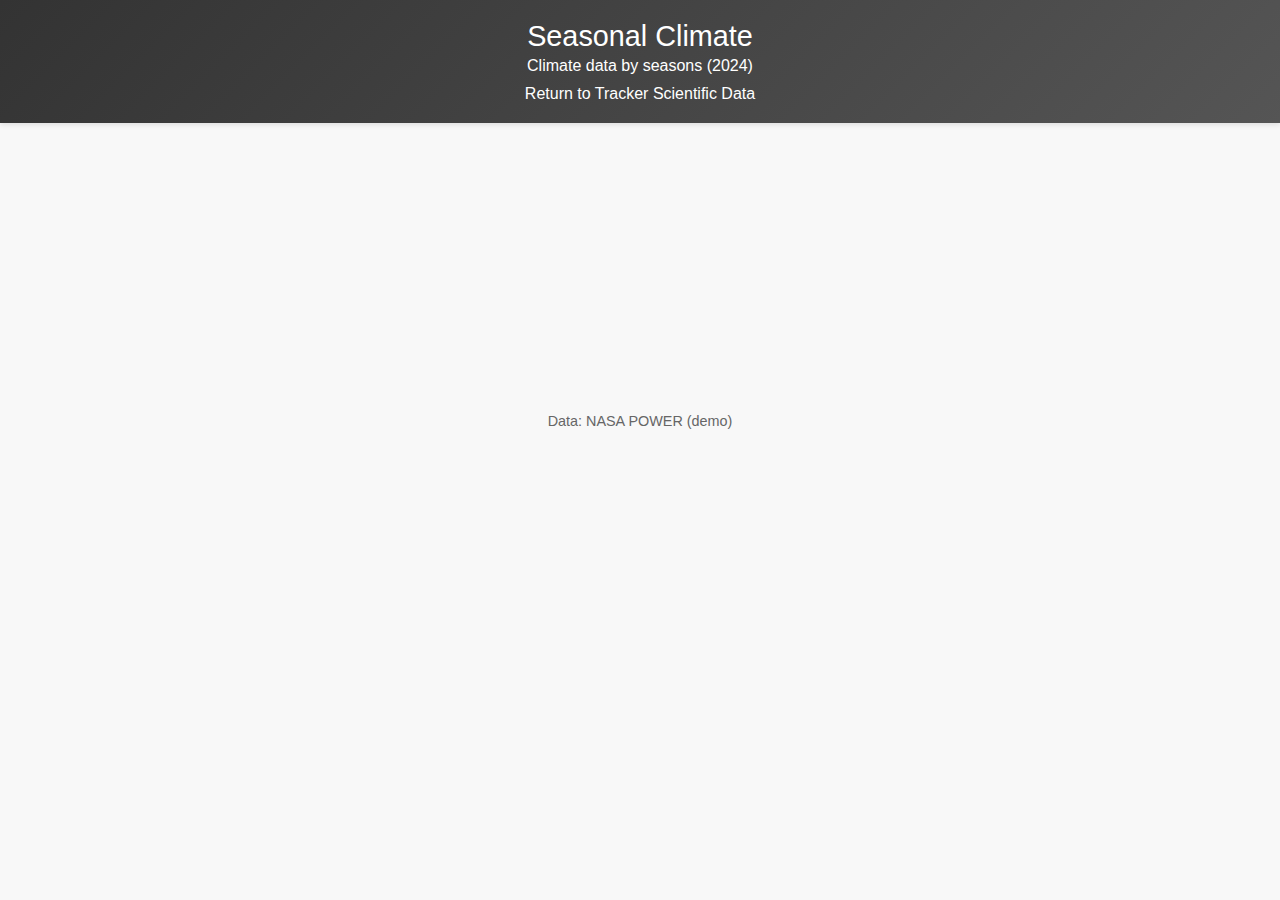
<file: bloom-maps.html>
<!DOCTYPE html>
<html lang="en">
<head>
  <meta charset="UTF-8">
  <meta name="viewport" content="width=device-width, initial-scale=1.0">
  <title>Seasonal Climate - NASA Bloom Tracker</title>
  <link rel="stylesheet" href="style.css">
</head>
<body>
  <header>
    <h1>Seasonal Climate</h1>
    <p>Climate data by seasons (2024)</p>
    <nav>
      <a href="index.html">Return to Tracker</a>
      <a href="scientific-data.html">Scientific Data</a>
    </nav>
  </header>

  <main>
    <div id="climateForm">
      <h3>Select Location and Season</h3>
      <button id="scientificBtn">Scientific Data</button>
      <select id="locationSelector">
        <option value="" disabled selected>Select a location</option>
        <option value="Kyiv, Ukraine">Kyiv, Ukraine</option>
        <option value="London, UK">London, UK</option>
        <option value="New York, USA">New York, USA</option>
        <option value="Tokyo, Japan">Tokyo, Japan</option>
        <option value="Sydney, Australia">Sydney, Australia</option>
        <option value="Cairo, Egypt">Cairo, Egypt</option>
      </select>
      <select id="seasonSelector">
        <option value="winter">Winter (Jan-Feb)</option>
        <option value="spring">Spring (Mar-May)</option>
        <option value="summer">Summer (Jun-Aug)</option>
        <option value="autumn">Autumn (Sep-Oct)</option>
      </select>
      <button id="fetchClimateBtn">Show Climate</button>
      <div id="apiStatus"></div>
    </div>

    <div id="climateData">
      <!-- Table with data will appear here -->
    </div>
  </main>

  <footer>
    <p>Data: NASA POWER (demo)</p>
  </footer>

  <script src="bloom-maps.js"></script>
</body>
</html>
</file>
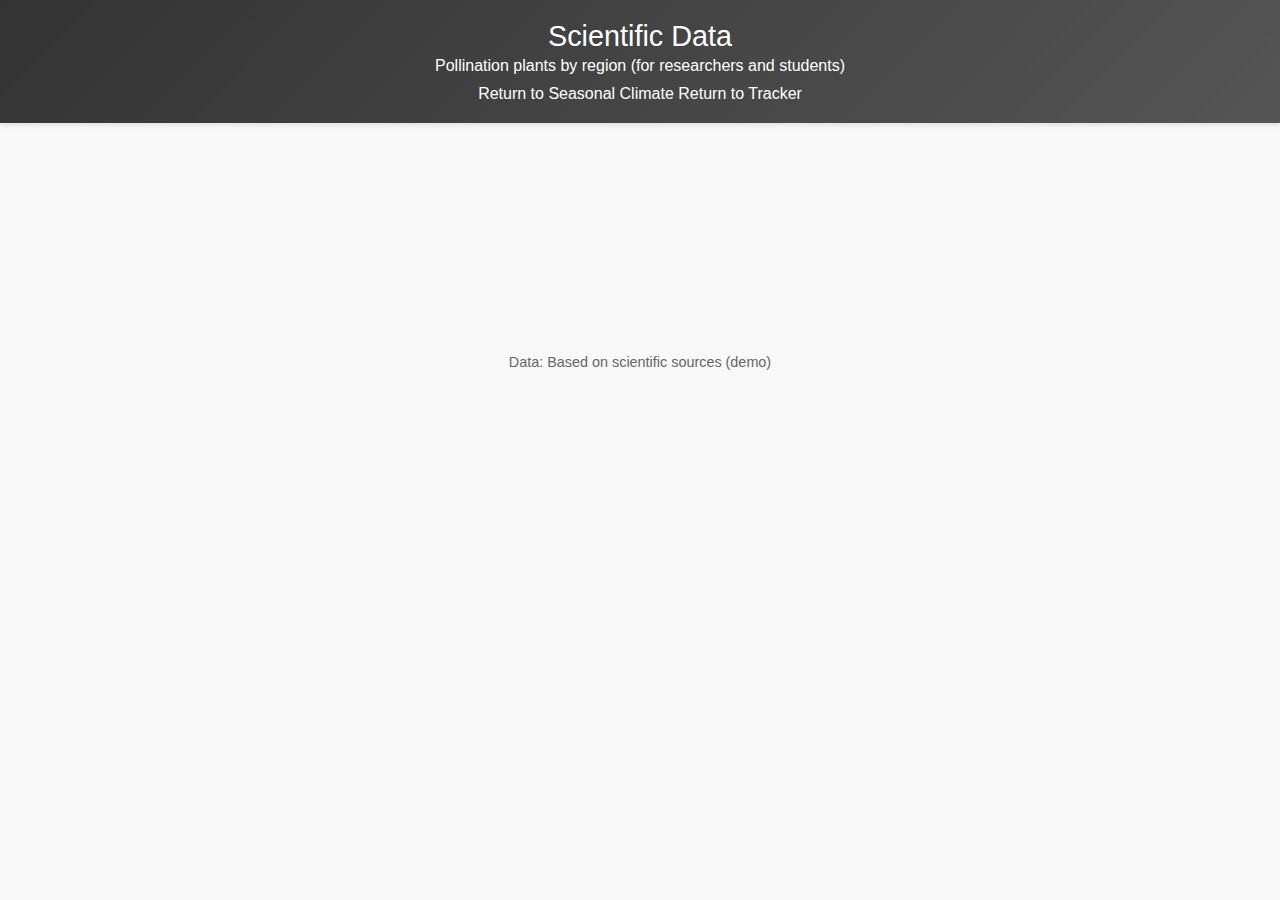
<file: scientific-data.html>
<!DOCTYPE html>
<html lang="en">
<head>
  <meta charset="UTF-8">
  <meta name="viewport" content="width=device-width, initial-scale=1.0">
  <title>Scientific Data - NASA Bloom Tracker</title>
  <link rel="stylesheet" href="style.css">
</head>
<body>
  <header>
    <h1>Scientific Data</h1>
    <p>Pollination plants by region (for researchers and students)</p>
    <nav>
      <a href="bloom-maps.html">Return to Seasonal Climate</a>
      <a href="index.html">Return to Tracker</a>
    </nav>
  </header>

  <main>
    <div id="scientificForm">
      <h3>Select a Location</h3>
      <select id="locationSelector">
        <option value="" disabled selected>Select a location</option>
        <option value="Kyiv, Ukraine">Kyiv, Ukraine</option>
        <option value="London, UK">London, UK</option>
        <option value="New York, USA">New York, USA</option>
        <option value="Tokyo, Japan">Tokyo, Japan</option>
        <option value="Sydney, Australia">Sydney, Australia</option>
        <option value="Cairo, Egypt">Cairo, Egypt</option>
      </select>
      <button id="fetchPlantsBtn">Show Plants</button>
      <div id="apiStatus"></div>
    </div>

    <div id="plantsData">
      <h3 id="regionTitle"></h3>
      <ul id="plantsList"></ul>
    </div>
  </main>

  <footer>
    <p>Data: Based on scientific sources (demo)</p>
  </footer>

  <script src="scientific-data.js"></script>
</body>
</html>
</file>
<file: style.css>
body {
  font-family: -apple-system, BlinkMacSystemFont, 'Arial', sans-serif;
  margin: 0;
  background: #f8f8f8;
  color: #333;
}

header {
  background: linear-gradient(135deg, #333, #555);
  color: #fff;
  text-align: center;
  padding: 20px;
  box-shadow: 0 2px 5px rgba(0,0,0,0.1);
  animation: fadeIn 1s ease-in-out;
}

header h1 {
  margin: 0;
  font-size: 1.8em;
  font-weight: 500;
}

header p {
  margin: 4px 0;
  font-size: 1em;
}

#addLocationForm {
  width: 100%;
  max-width: 800px;
  margin: 20px auto;
  padding: 15px;
  background: #fff;
  border: 1px solid #ddd;
  border-radius: 8px;
  box-shadow: 0 4px 10px rgba(0,0,0,0.05);
  animation: fadeIn 1s ease-in-out 0.5s forwards;
  opacity: 0;
}

#addLocationForm h3 {
  margin: 0 0 15px;
  font-size: 1.2em;
  text-align: center;
}

#addLocationForm input {
  margin: 8px auto;
  padding: 8px;
  border: 1px solid #ccc;
  border-radius: 4px;
  width: 80%;
  display: block;
  transition: border 0.3s;
}

#addLocationForm input:focus {
  border: 1px solid #333;
}

#addBtn {
  padding: 8px 16px;
  background: #333;
  color: #fff;
  border: none;
  border-radius: 4px;
  cursor: pointer;
  margin: 10px auto;
  display: block;
  transition: background 0.3s;
}

#addBtn:hover {
  background: #555;
}

#apiStatus {
  font-size: 0.8em;
  color: #666;
  margin: 5px;
  text-align: center;
}

#map {
  height: 350px;
  width: 100%;
  max-width: 800px;
  margin: 20px auto;
  border: 1px solid #ddd;
  border-radius: 8px;
  box-shadow: 0 4px 10px rgba(0,0,0,0.05);
  animation: fadeIn 1s ease-in-out 1s forwards;
  opacity: 0;
}

#legend {
  width: 100%;
  max-width: 800px;
  margin: 10px auto;
  font-size: 0.8em;
  display: flex;
  justify-content: center;
  gap: 15px;
}

.color-box {
  display: inline-block;
  width: 12px;
  height: 12px;
  vertical-align: middle;
  margin-right: 4px;
}

.color-box.low { background: #ff0000; }
.color-box.medium { background: #ffff00; }
.color-box.high { background: #00ff00; }

canvas {
  width: 100%;
  max-width: 800px;
  margin: 20px auto;
  display: block;
  border: 1px solid #ddd;
  border-radius: 8px;
  box-shadow: 0 4px 10px rgba(0,0,0,0.05);
  animation: fadeIn 1s ease-in-out 1.5s forwards;
  opacity: 0;
}

#exportBtn {
  display: block;
  margin: 20px auto;
  padding: 10px 20px;
  font-size: 1em;
  background: #333;
  color: #fff;
  border: none;
  border-radius: 4px;
  cursor: pointer;
  transition: background 0.3s;
}

#exportBtn:hover {
  background: #555;
}

footer {
  text-align: center;
  padding: 15px;
  font-size: 0.9em;
  color: #666;
}

@keyframes fadeIn {
  from { opacity: 0; transform: translateY(20px); }
  to { opacity: 1; transform: translateY(0); }
}

@media (max-width: 600px) {
  header h1 { font-size: 1.4em; }
  header p { font-size: 0.9em; }
  #map { height: 300px; }
  canvas { width: 95%; }
  #legend { flex-direction: column; gap: 10px; }
  #addLocationForm input { width: 100%; }
}
.delete-btn {
  padding: 4px 8px;
  background: #ff0000;
  color: #fff;
  border: none;
  border-radius: 4px;
  cursor: pointer;
  margin-top: 8px;
  font-size: 0.8em;
  transition: background 0.3s;
}

.delete-btn:hover {
  background: #cc0000;
}
#seasonSelector {
  width: 100%;
  max-width: 800px;
  margin: 20px auto;
  padding: 15px;
  background: #fff;
  border: 1px solid #ddd;
  border-radius: 8px;
  box-shadow: 0 4px 10px rgba(0,0,0,0.05);
  animation: fadeIn 1s ease-in-out 0.5s forwards;
  opacity: 0;
  text-align: center;
}

.season-btn {
  padding: 8px 16px;
  background: #333;
  color: #fff;
  border: none;
  border-radius: 4px;
  cursor: pointer;
  margin: 5px;
  transition: background 0.3s;
}

.season-btn:hover {
  background: #555;
}

.season-btn.active {
  background: #4caf50;
}

header nav {
  margin-top: 10px;
}

header nav a {
  color: #fff;
  text-decoration: none;
  font-size: 1em;
}

header nav a:hover {
  text-decoration: underline;
}
#climateForm {
  width: 100%;
  max-width: 800px;
  margin: 20px auto;
  padding: 15px;
  background: #fff;
  border: 1px solid #ddd;
  border-radius: 8px;
  box-shadow: 0 4px 10px rgba(0,0,0,0.05);
  animation: fadeIn 1s ease-in-out 0.5s forwards;
  opacity: 0;
  text-align: center;
}

#climateForm input, #climateForm select {
  margin: 8px auto;
  padding: 8px;
  border: 1px solid #ccc;
  border-radius: 4px;
  width: 80%;
  display: block;
  transition: border 0.3s;
}

#climateForm input:focus, #climateForm select:focus {
  border: 1px solid #333;
}

#fetchClimateBtn {
  padding: 8px 16px;
  background: #333;
  color: #fff;
  border: none;
  border-radius: 4px;
  cursor: pointer;
  margin: 10px auto;
  display: block;
  transition: background 0.3s;
}

#fetchClimateBtn:hover {
  background: #555;
}

#climateData {
  width: 100%;
  max-width: 800px;
  margin: 20px auto;
  padding: 15px;
  background: #fff;
  border: 1px solid #ddd;
  border-radius: 8px;
  box-shadow: 0 4px 10px rgba(0,0,0,0.05);
  display: none;
}

#climateTable {
  width: 100%;
  border-collapse: collapse;
}

#climateTable th, #climateTable td {
  border: 1px solid #ddd;
  padding: 8px;
  text-align: left;
}

#climateTable th {
  background-color: #f2f2f2;
}
#climateForm button#scientificBtn {
  float: right;
  margin: 0 10px 10px 0;
  padding: 8px 16px;
  background: #4caf50;
  color: #fff;
  border: none;
  border-radius: 4px;
  cursor: pointer;
  transition: background 0.3s;
}

#climateForm button#scientificBtn:hover {
  background: #388e3c;
}

/* Стилі для нової сторінки "Наукові дані" */
#scientificForm {
  width: 100%;
  max-width: 800px;
  margin: 20px auto;
  padding: 15px;
  background: #fff;
  border: 1px solid #ddd;
  border-radius: 8px;
  box-shadow: 0 4px 10px rgba(0,0,0,0.05);
  animation: fadeIn 1s ease-in-out 0.5s forwards;
  opacity: 0;
  text-align: center;
}

#scientificForm input {
  margin: 8px auto;
  padding: 8px;
  border: 1px solid #ccc;
  border-radius: 4px;
  width: 80%;
  display: block;
  transition: border 0.3s;
}

#scientificForm input:focus {
  border: 1px solid #333;
}

#fetchPlantsBtn {
  padding: 8px 16px;
  background: #333;
  color: #fff;
  border: none;
  border-radius: 4px;
  cursor: pointer;
  margin: 10px auto;
  display: block;
  transition: background 0.3s;
}

#fetchPlantsBtn:hover {
  background: #555;
}

#plantsData {
  width: 100%;
  max-width: 800px;
  margin: 20px auto;
  padding: 15px;
  background: #fff;
  border: 1px solid #ddd;
  border-radius: 8px;
  box-shadow: 0 4px 10px rgba(0,0,0,0.05);
  display: none;
}

#plantsList {
  list-style-type: none;
  padding: 0;
}

#plantsList li {
  padding: 8px;
  border-bottom: 1px solid #ddd;
  font-size: 1em;
}
</file>
